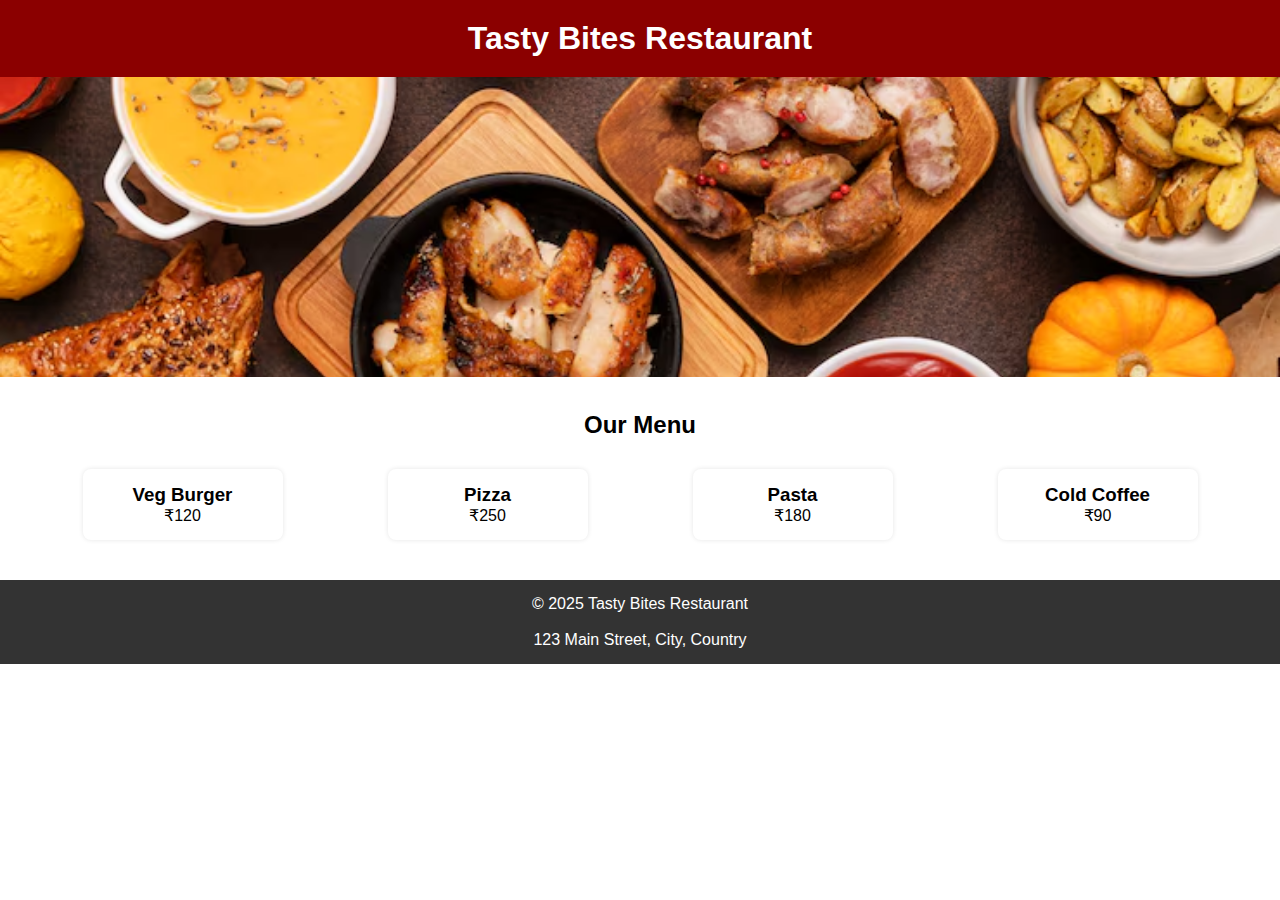
<file: Lab Exam/index.html>
<!DOCTYPE html>
<html lang="en">
<head>
    <meta charset="UTF-8">
    <title>Tasty Bites Restaurant</title>
    <link rel="stylesheet" href="style.css">
</head>
<body>

    <header class="header">
        <h1>Tasty Bites Restaurant</h1>
    </header>

    <section class="banner">
        <img src="Food image.avif" alt="Restaurant food banner">
    </section>
    <style>
        body { background-color:white; }
    </style>
    <section class="menu">
        <h2>Our Menu</h2>

        <div class="menu-items">
            <div class="item">
                <h3>Veg Burger</h3>
                <p>₹120</p>
            </div>

            <div class="item">
                <h3>Pizza</h3>
                <p>₹250</p>
            </div>

            <div class="item">
                <h3>Pasta</h3>
                <p>₹180</p>
            </div>

            <div class="item">
                <h3>Cold Coffee</h3>
                <p>₹90</p>
            </div>
        </div>
    </section>

    <footer class="footer">
        <p>© 2025 Tasty Bites Restaurant</p><br>
        <p>123 Main Street, City, Country</p>
    </footer>

</body>
</html>
</file>
<file: Lab Exam/style.css>
* {
    margin: 0;
    padding: 0;
    box-sizing: border-box;
    font-family: Arial, sans-serif;
}

body {
    background-color: #f5f5f5;
}

.header {
    background-color: #8b0000;
    color: white;
    text-align: center;
    padding: 20px;
}

.banner img {
    width: 100%;
    height: 300px;
    object-fit: cover;
}

.menu {
    padding: 30px;
    text-align: center;
}

.menu h2 {
    margin-bottom: 20px;
    
}

.menu-items {
    display: flex;
    justify-content: space-around;
    flex-wrap: wrap;
}

.item {
    background-color: white;
    padding: 15px;
    width: 200px;
    margin: 10px;
    border-radius: 8px;
    box-shadow: 0 0 5px rgba(0,0,0,0.1);
}

.footer {
    background-color: #333;
    color: white;
    text-align: center;
    padding: 15px;
}

/* Responsive Design */
@media (max-width: 600px) {
    .menu-items {
        flex-direction: column;
        align-items: center;
    }
}
</file>
